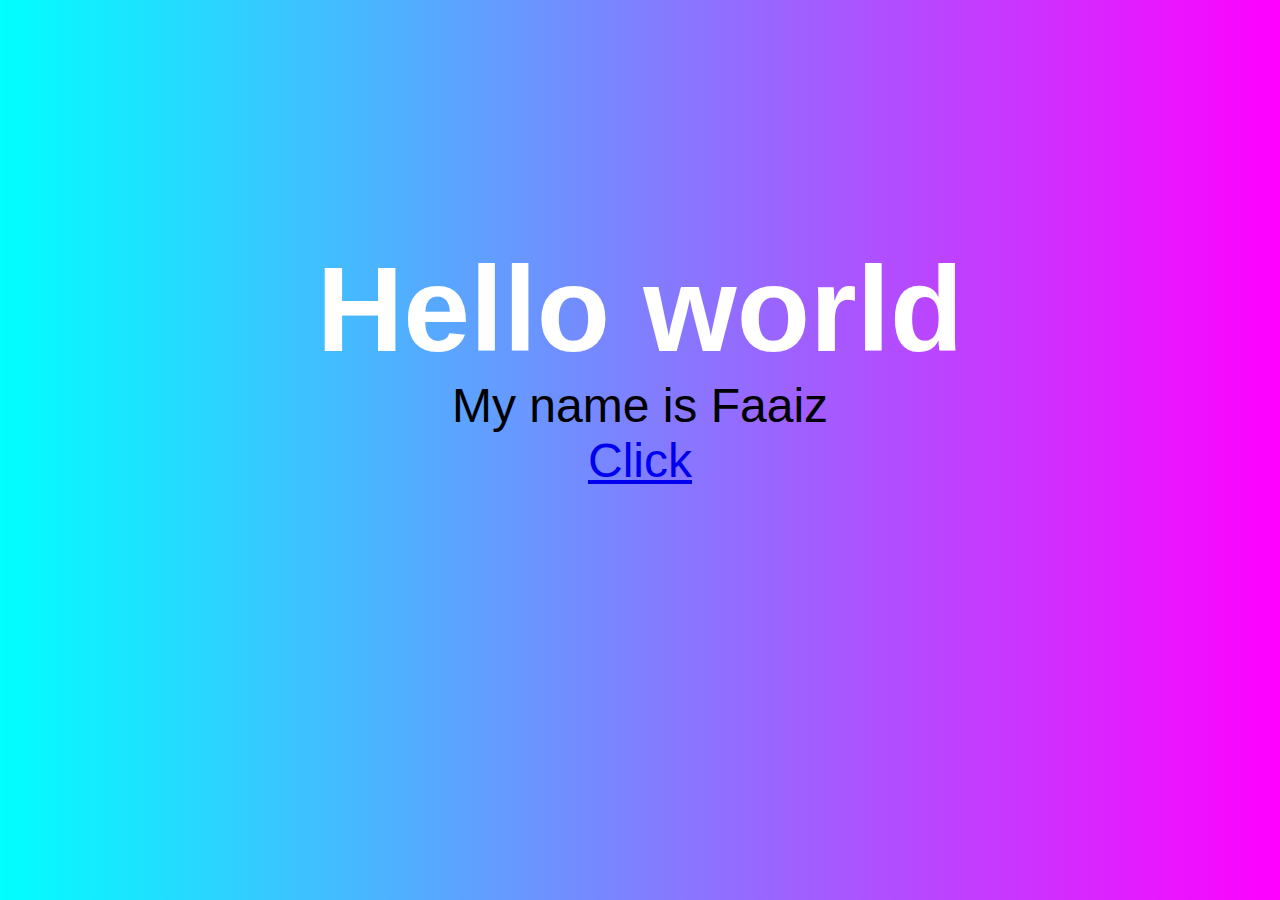
<file: index.html>
<!DOCTYPE html>
<html lang="en">
<head>
    <meta charset="UTF-8">
    <meta http-equiv="X-UA-Compatible" content="IE=edge">
    <meta name="viewport" content="width=device-width, initial-scale=1.0">
    <title>Coffee Junkie</title>
    <link rel="stylesheet" href="style.css">
    </style>
</head>
<body>
    <div><h1>Hello world</h1></div>
    <p>My name is Faaiz</p>
    <p><a href="about.html">Click</a></p>
    <div class="gradient"></div>
</body>
</html>
</file>
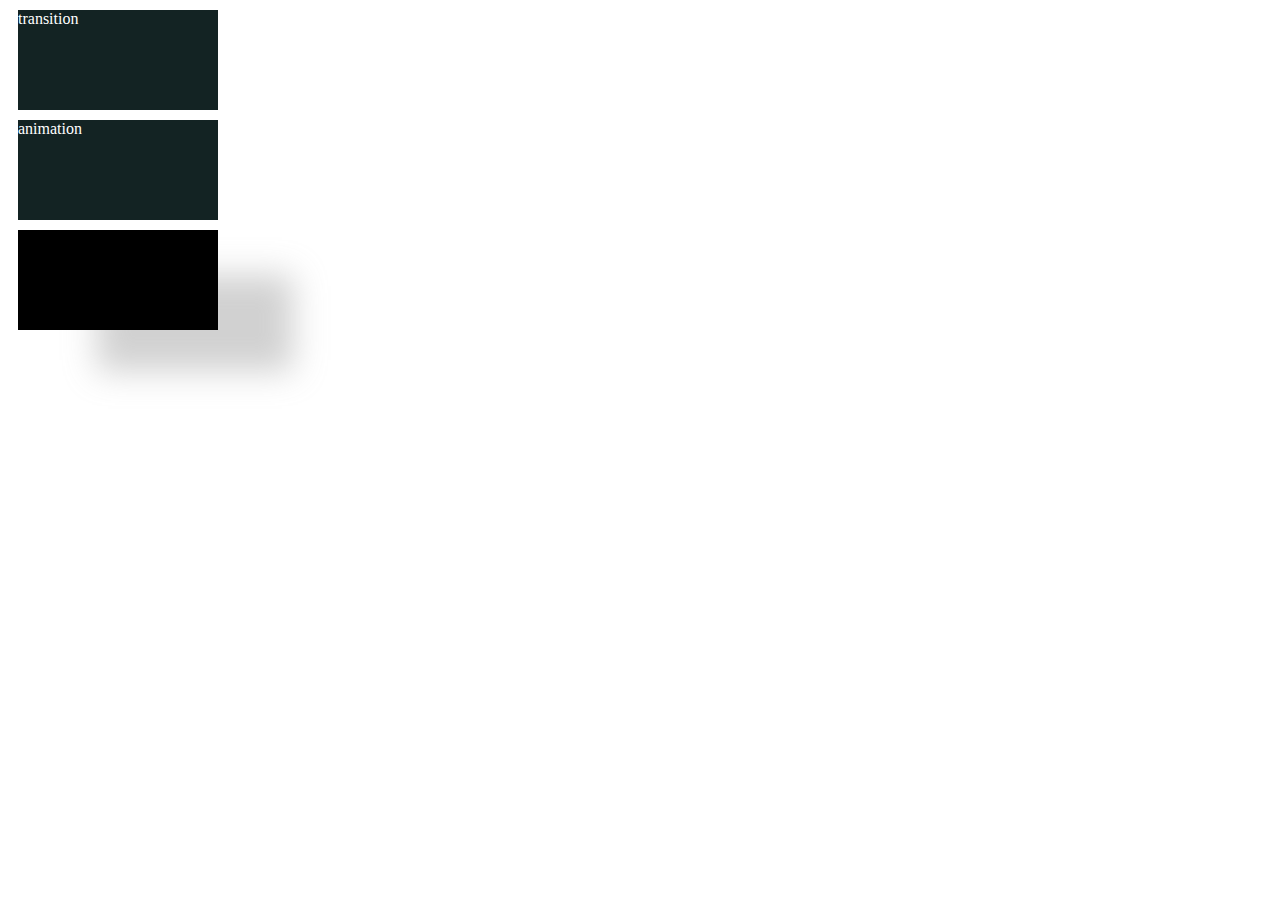
<file: ease.html>
<!DOCTYPE html>
<html lang="en">
<head>
    <meta charset="UTF-8">
    <meta http-equiv="X-UA-Compatible" content="IE=edge">
    <meta name="viewport" content="width=device-width, initial-scale=1.0">
    <title>Document</title>
    <link rel="stylesheet" href="ease.css">
</head>
<body>
    <div class="transition">transition</div>
    <div class="animation">animation</div>
    <div class="box"></div>
</body>
</html>
</file>
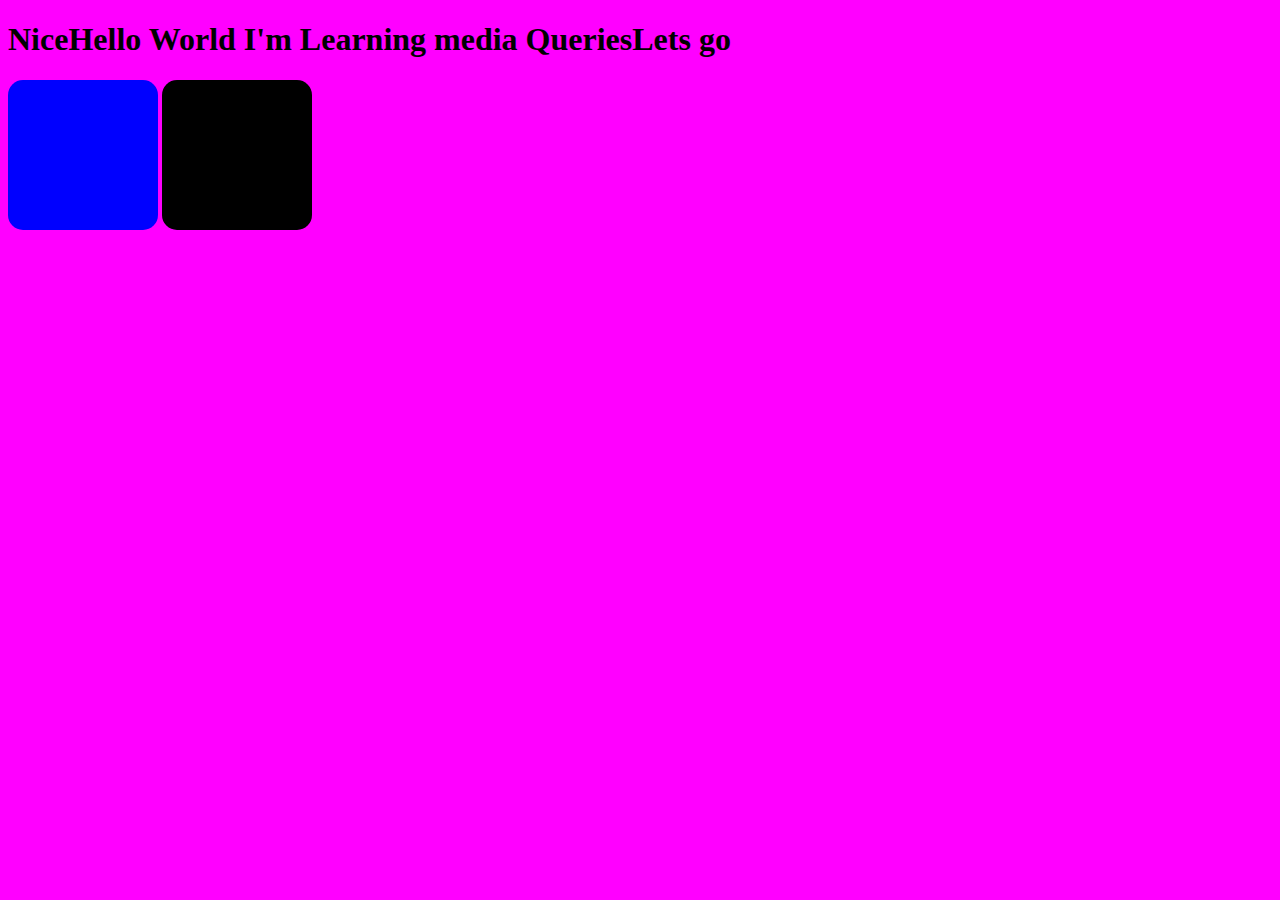
<file: media.html>
<!DOCTYPE html>
<html lang="en">
<head>
    <meta charset="UTF-8">
    <meta http-equiv="X-UA-Compatible" content="IE=edge">
    <meta name="viewport" content="width=device-width, initial-scale=1.0">
    <title>Document</title>
    <link rel="stylesheet" href="media.css">
</head>
<body>
        <h1>Hello World I'm Learning media Queries</h1>
    <div class="one"></div>
    <div class="two"></div>

    <script>
        let v = 23
        let c = 77
        console.log(v + c)
    </script>
</body>
</html>
</file>
<file: style.css>
* {
    margin: 0;
    padding: 0;
    box-sizing: border-box;
}

body{
    background: linear-gradient(90deg,cyan, magenta);
    font-family: Arial, Helvetica, sans-serif;
}
div {
    display: flex;
    align-items: center;
    justify-content: center;
    text-align: center;
    font-size: 60px;
    color: white;
    margin-top: 15pc;
}

p {
    display: flex;
    align-items: center;
    justify-content: center;
    text-align: center;
    font-size: 3rem;
}
</file>
<file: ease.css>
:root {
    --primary: #132323;
}

div {
    width: 200px;
    height: 100px;
    color: #fff;
    margin: 10px;
}

.animation {
    background:var(--primary);
    animation-name: move;
    animation-duration: 5s;
    animation-iteration-count: infinite;
}

.transition {
    background: var(--primary);
    animation: fill 5s 2;
    animation-fill-mode: forwards;
}

.box {
    background: black;
    box-shadow: 77px 43px 31px -2px rgba(194,194,194,0.75);
-webkit-box-shadow: 77px 43px 31px -2px rgba(194,194,194,0.75);
-moz-box-shadow: 77px 43px 31px -2px rgba(194,194,194,0.75);
}

@keyframes move {
    0%{
        transform: translateX(20px);
        background: lime;
    }
    50%{
        transform: translateX(100px);
        background: red;
    }
    75%{
        transform: translateX(-200);
        background: yellow;
    }
    100%{
        transform: translateX(0px);
        background: gray;
    }
}

@keyframes fill {
    0%{
        opacity: 0;
    }
    25%{
        transform: translateX(200px);
        opacity: 0.25;
    }
    50%{
        transform: translateX(-100px);
        opacity: 0.5;    
    }
    100%{
        transform: translateX(0px);
        opacity: 1;
    }
}
</file>
<file: media.css>
body {
    background-color: cyan;
}

@media screen and (min-width:500px){
    body {
        background-color: red;
    }
}

@media screen and (min-width:700px){
    body {
        background-color: magenta;
    }
    h1::before {
        content: 'Nice';
    }
    h1::after {
        content: 'Lets go';
    }
}


h1:hover {
    color: white;;
}

h1:active {
    color: purple;
}

div {
    width: 150px;
    height: 150px;
    display: inline-block;
    border-radius: 15px;
}

div:hover {
    background: cyan;
}

.one {
    background: blue;
    transition-property: background, border-radius;
    transition-duration: 2s, 1.5s;
}

.one:hover {
    border-radius: 50%;
}

.two {
    background: black;
    transition-property: background, border-radius;
    transition-duration: 2s, 1.5s;
}

.two:hover {
    border-radius: 50%;   
}

button{
    margin-top: 55px;
    width: 155px;
    height: 55px;
    border-radius: 5px;
}

button:hover {
    background: black;
    border-radius: 15px;
}

button p:hover{
    color: white;
}

.Classic-button {
    transition-property: background, border-radius, color;
    transition-duration: 0.5s, 0.5s, 1s;
}
p {
    font-size: 1rem;
    font-weight: 700;
    color: black;
}
</file>
